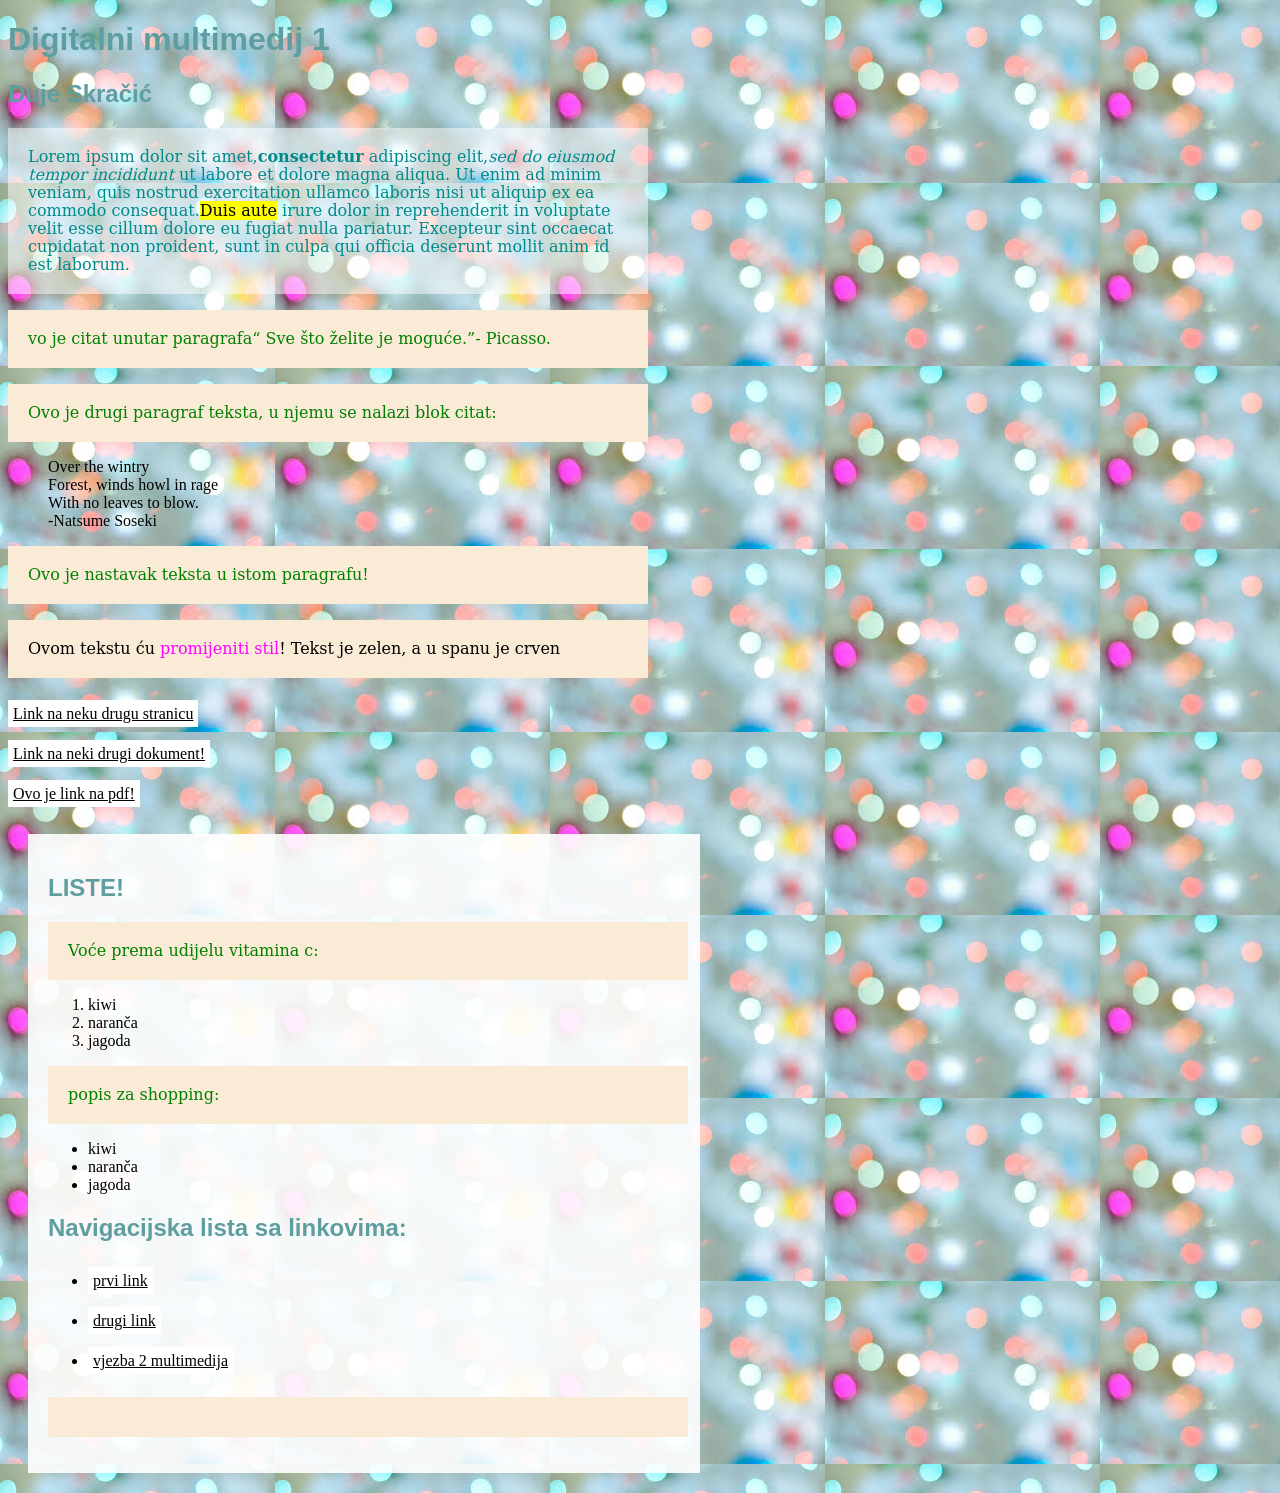
<file: index.html>
<!doctype html>
<html>
<head>
<meta charset="UTF-8">
<title>moj html dokument</title>
	<link rel="stylesheet" href="stil.css"/> 
</head>
<body class="pozadina">
	<h1>Digitalni multimedij 1</h1>
	<h2>Duje Skračić</h2>
	<p class="paragraf_2">Lorem ipsum dolor sit amet,<b>consectetur</b>  adipiscing elit,<i>sed do eiusmod tempor incididunt</i>  ut labore et dolore magna aliqua. Ut enim ad minim veniam, quis nostrud exercitation ullamco laboris nisi ut aliquip ex ea commodo consequat.<mark>Duis aute</mark> irure dolor in reprehenderit in voluptate velit esse cillum dolore eu fugiat nulla pariatur. Excepteur sint occaecat cupidatat non proident, sunt in culpa qui officia deserunt mollit anim id est laborum.</p> <p>vo je citat unutar paragrafa<q> Sve što želite je moguće.</q>- Picasso.</p>
<p>Ovo je drugi paragraf teksta, u njemu se nalazi blok citat:
<blockquote>
		Over the wintry<br>
		Forest, winds howl in rage<br>
		With no leaves to blow.<br>
		-Natsume Soseki<br>
</blockquote>
	<p> Ovo je nastavak teksta u istom paragrafu!</p>
<p style="color:black;">Ovom tekstu ću <span>promijeniti stil</span>! Tekst je zelen, a u spanu je crven</p>
	
<a href="https://www.w3schools.com">Link na neku drugu stranicu</a><br>
<a href="vjezba.html">Link na neki drugi dokument!</a><br>
<a href="PDF dokumemnt.pdf">Ovo je link na pdf!</a>
	<div class="novi_blok"> 
	<h2>LISTE!</h2>
	<p>Voće prema udijelu vitamina c:</p>
	<ol>
		<li>kiwi</li>
		<li>naranča</li>
		<li>jagoda</li>
	</ol>
<p>popis za shopping:
<ul>
		<li>kiwi</li>
		<li>naranča</li>
		<li>jagoda</li>
</ul>
	<h2>Navigacijska lista sa linkovima: </h2>
	<nav>
		<ul>
			<li><a href="#">prvi link</a></li>
			<li><a href="#">drugi link</a></li>
			<li><a href="Vjezba 2.html">vjezba 2 multimedija</a></li>
	  </ul>
</nav>
	</p>
	
	
	</div>
	
	
	
</body>
</html>
</file>
<file: stil.css>
@charset "UTF-8";
/* CSS Document */
p {
	color: green;
	font-family: Constantia, "Lucida Bright", "DejaVu Serif", Georgia, "serif";
	font-size: 16px;
	line-height: 18px;
	width: 600px;
	background-color: antiquewhite;
	padding: 20px;

}
.paragraf_2{color:darkcyan; background-color: rgba(255, 255, 255, 0.5)}
.novi_blok{
	background-color: rgba(255, 255, 255, 0.9);
	padding: 20px;
	margin: 20px;
	width: 50%;
			
	
}
h1, h2 {
	font-family: Gotham, "Helvetica Neue", Helvetica, Arial, "sans-serif";
	color:cadetblue;
	
}

span{color: rgb(255,0,255);}
.pozadina{
	background-image: url("pozadina.jpeg")
}
.drugapozadina{
	background-color: darkgray;
	
}
a:link {
	color: black;
	background-color: white;
	padding: 5px;
	line-height: 40px;
	border:1px #000000; 	
}
a:hover {
	background-color: darkgray;
}
img{
	height: 200px;
	
	
}
</file>
